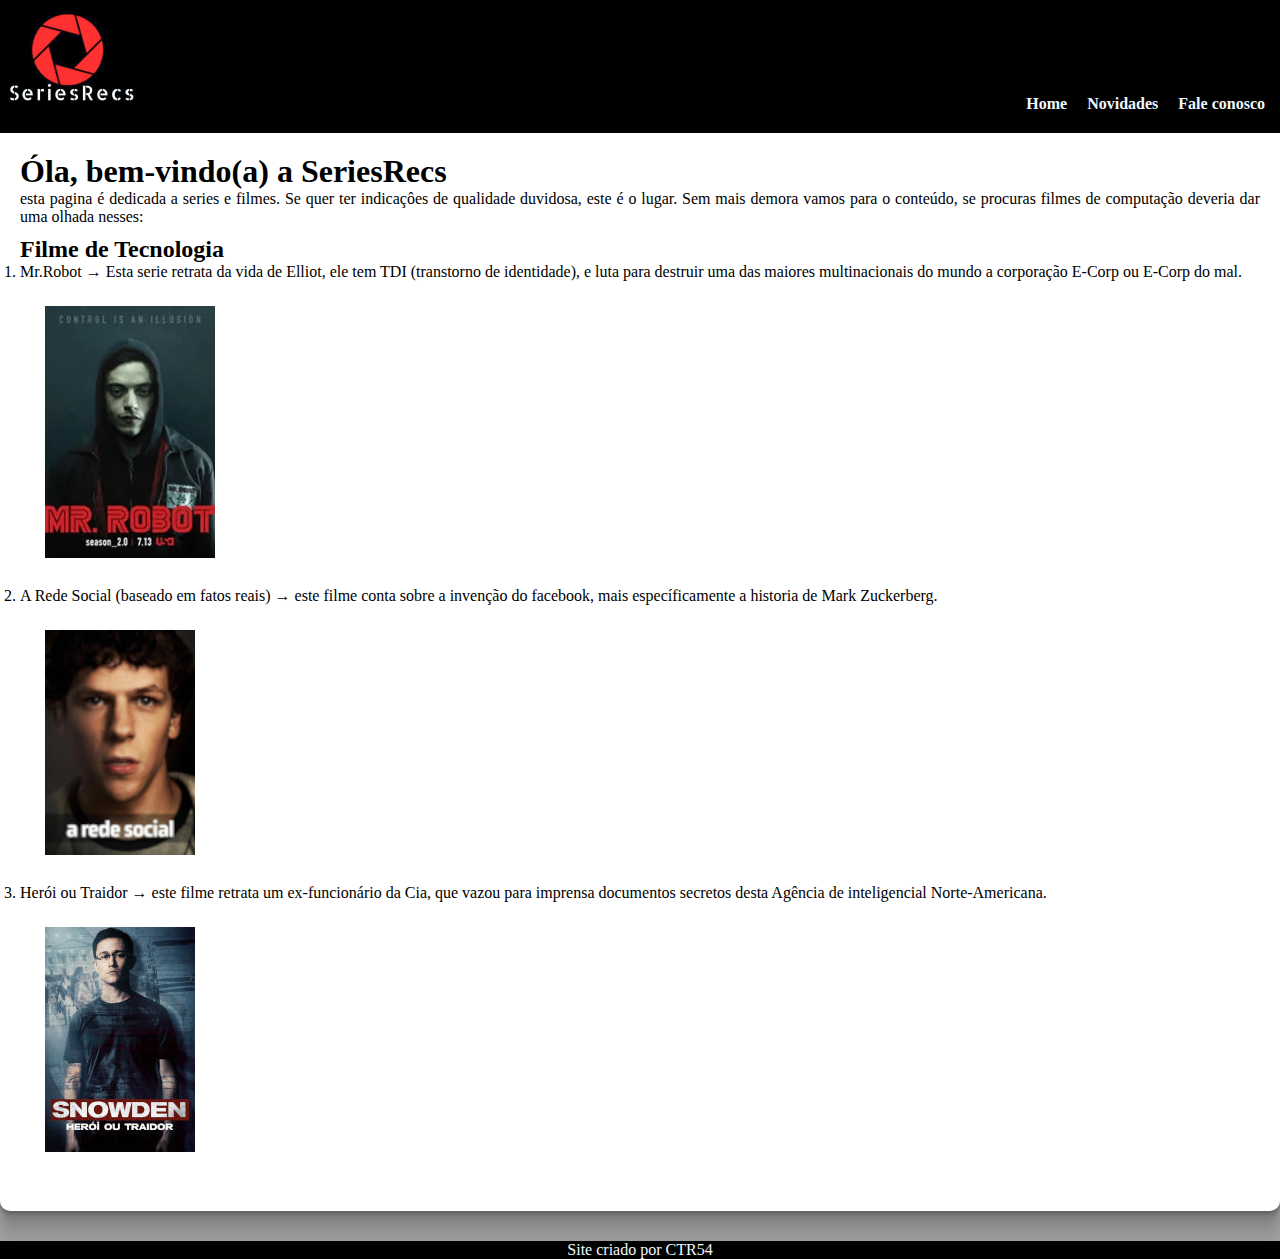
<file: index.html>
<!DOCTYPE html>
<html lang="pt-br">
<head>
    <meta charset="UTF-8">
    <meta http-equiv="X-UA-Compatible" content="IE=edge">
    <meta name="viewport" content="width=device-width, initial-scale=1.0">
    <link rel="stylesheet" href="style.css">
    <link rel="shortcut icon" href="Logorecs-M.png" type="image/x-icon">
    <title>SeriesRecs</title>
</head>
<body>

    <header>
        <img src="Logorecs.png" alt="logo da pagina" id="logoPrincipal">
        
        <nav class="Menu-principal">
            <a href="#" target="_self" rel="next">Home</a>
            <a href="novidades.html" target="_self" rel="next">Novidades</a>
            <a href="#" target="_self" rel="next">Fale conosco</a>
        </nav>
        


    </header>

    <main>
        <h1>Óla, bem-vindo(a) a SeriesRecs</h1>
        <p>esta pagina é dedicada a series e filmes. Se quer ter indicaçôes de qualidade duvidosa, este é o lugar. Sem mais demora vamos para o conteúdo, se procuras filmes de computação deveria dar uma olhada nesses: <br>
        
        <h2>Filme de Tecnologia</h2>
        <ol>
            <li>
                Mr.Robot &rarr; Esta serie retrata da vida de Elliot, ele tem TDI  (transtorno de identidade), e luta para destruir uma das maiores multinacionais do mundo a corporação E-Corp ou E-Corp do mal. <br>
                <img src="imagens/Mr.-Robot-2.webp" alt="imagem de capa da serie"><br>
            </li>
        
            <li>
                A Rede Social (baseado em fatos reais) &rarr; este filme conta sobre a invenção do facebook, mais específicamente a  historia de Mark Zuckerberg.<br>
                <img src="imagens/facebook.jpeg" alt="imagem de capa de A Rede Social"> 
            </li>
            <li>
                Herói ou Traidor &rarr; este filme retrata um ex-funcionário da Cia, que vazou para imprensa documentos secretos desta Agência de inteligencial Norte-Americana.<br>
                <img src="imagens/heroi ou traidor.jpeg" alt="imagem de capa Herói ou Traidor">
            </li>
        </ol>
        </p>
    </main>
    <footer>
        <p>Site criado por <a href="https://github.com/CTR54" target="_blank" rel="external">CTR54</a></p>
    </footer>
</body>
</html>
</file>
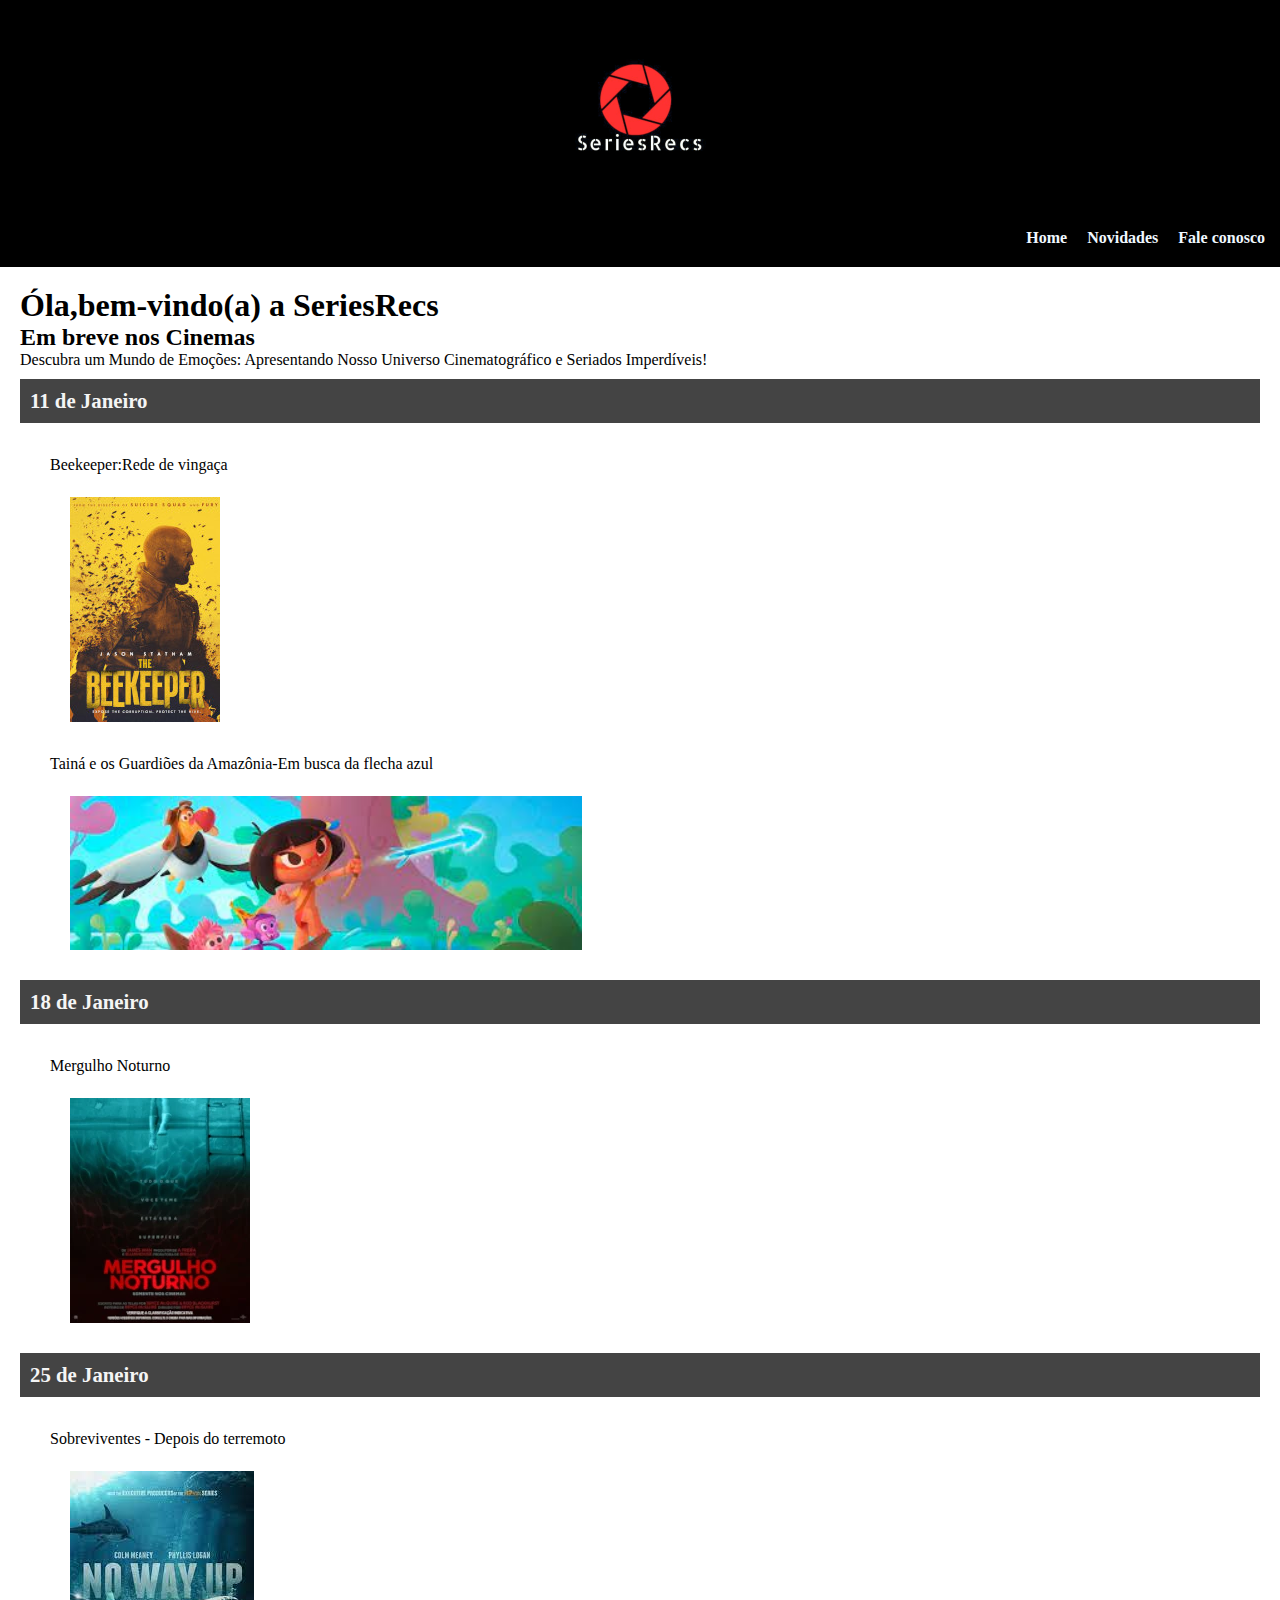
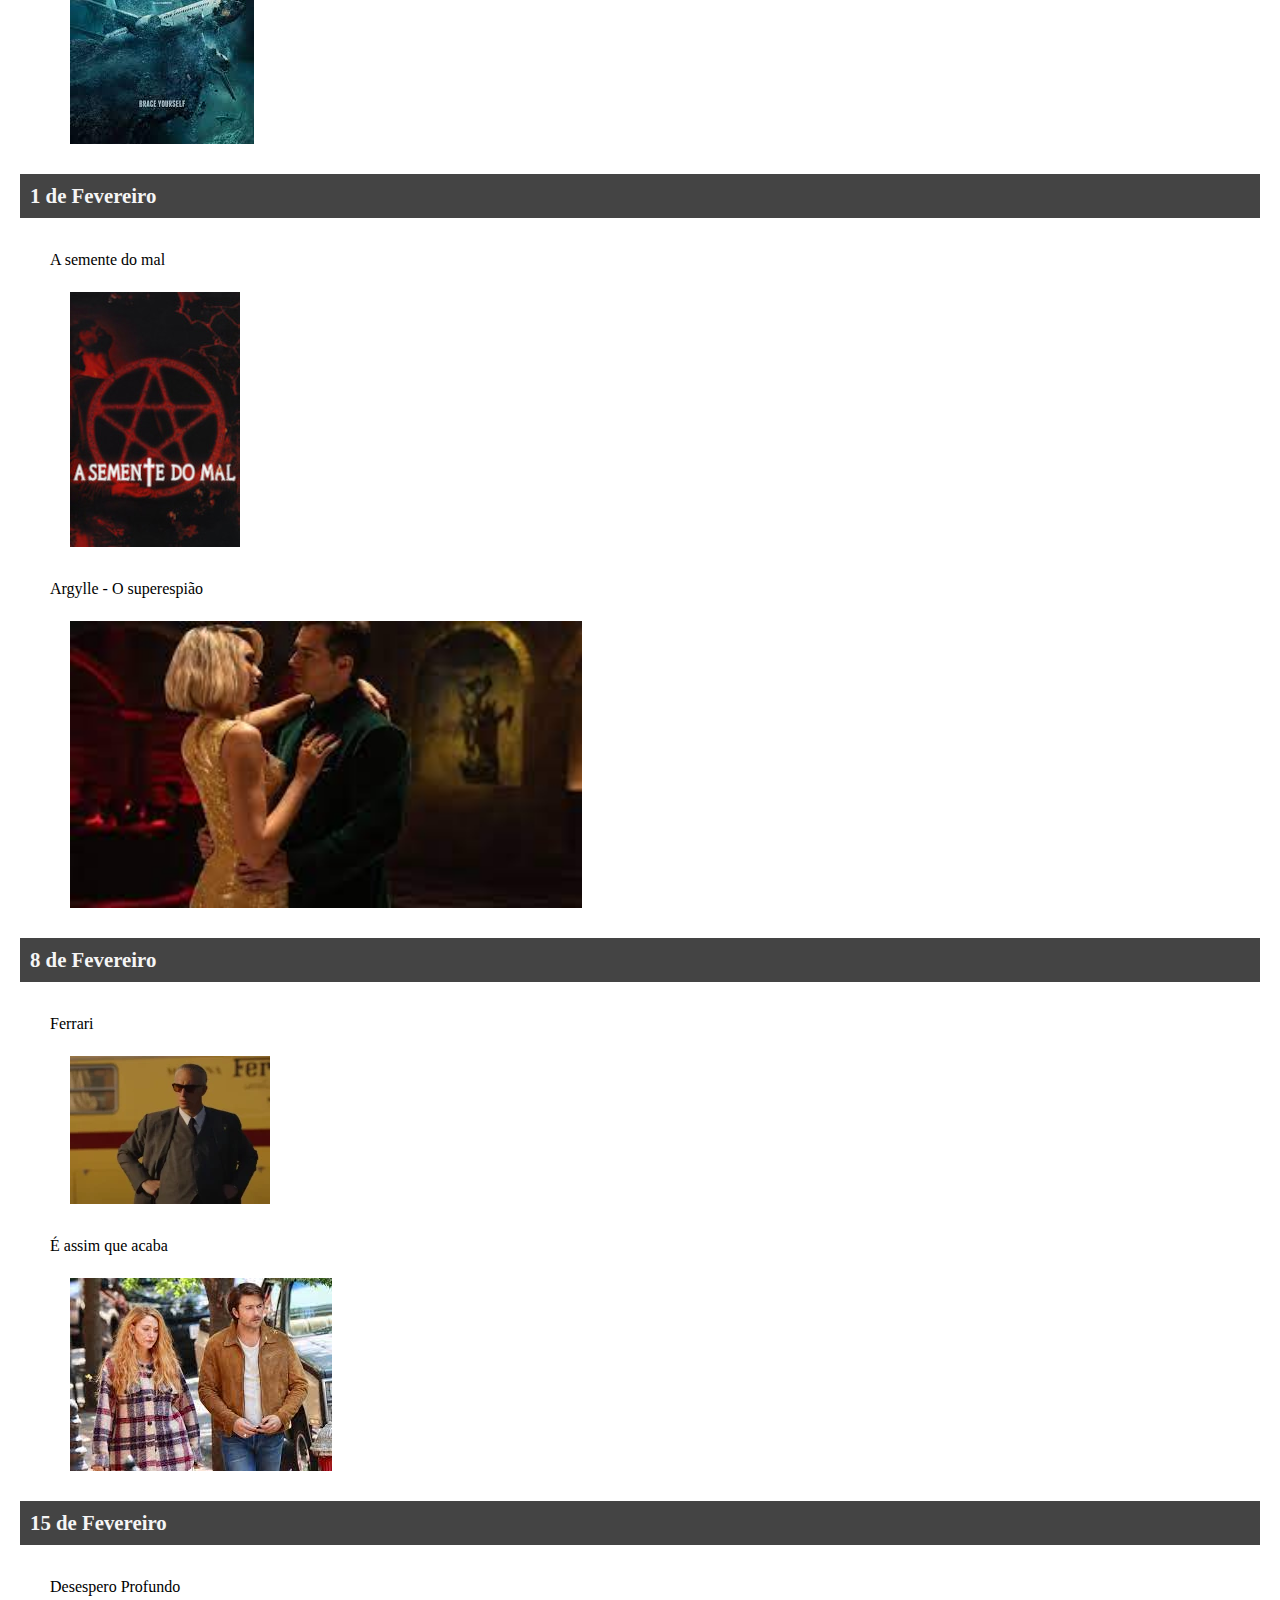
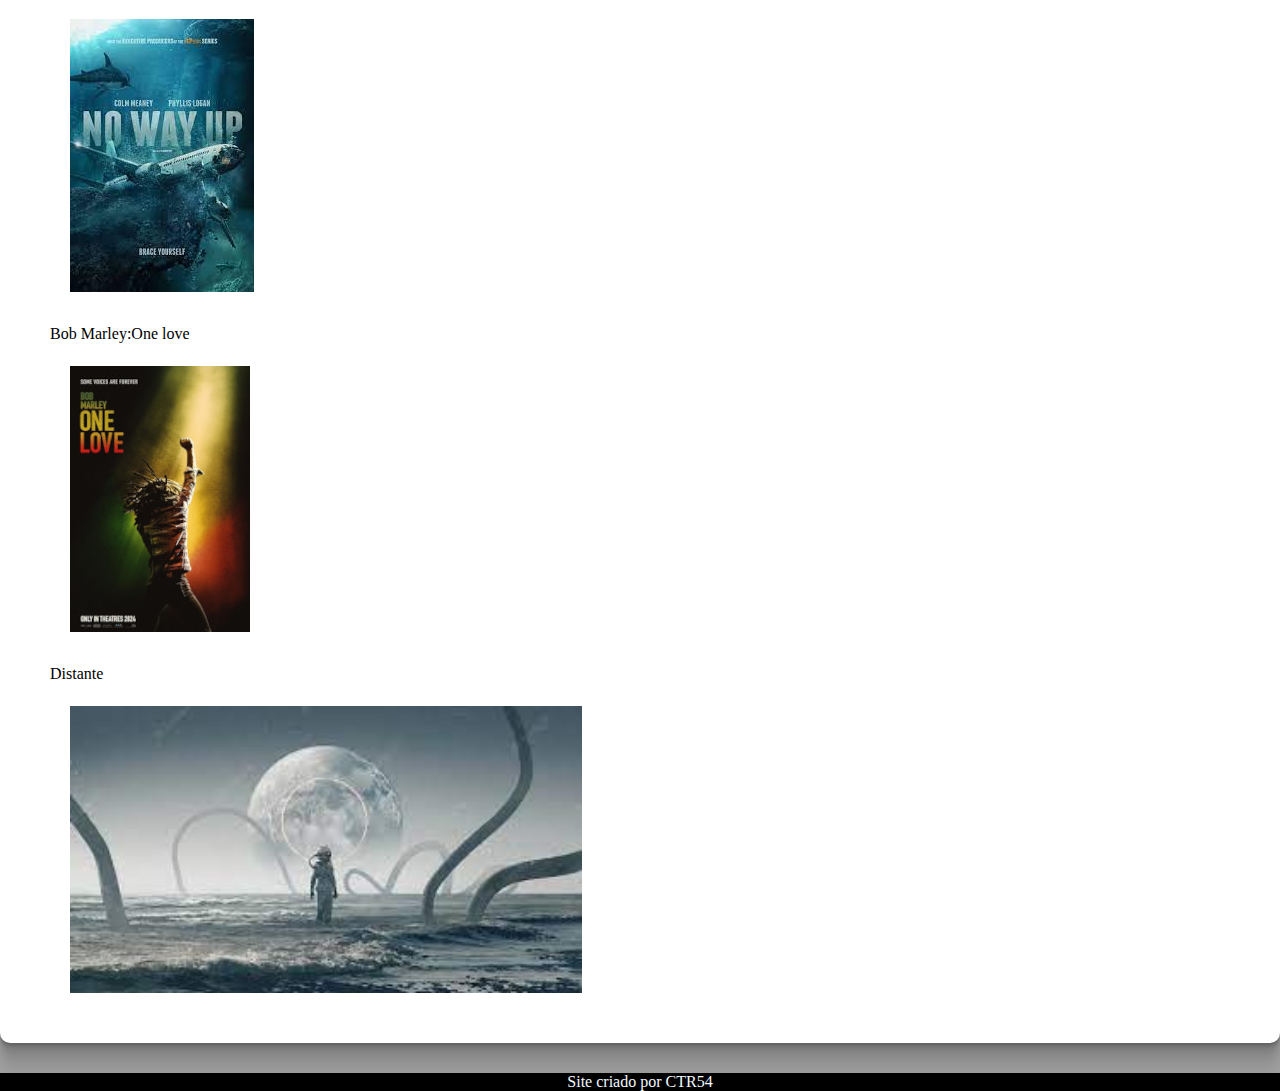
<file: novidades.html>
<!DOCTYPE html>
<html lang="en">
<head>
    <meta charset="UTF-8">
    <meta name="viewport" content="width=device-width, initial-scale=1.0">
    <title>Novidades</title>
    <link rel="stylesheet" href="style.css">
</head>
<body>
    <header>
        <img src="Logorecs.png" alt="logo da pagina">
        
        <nav class="Menu-principal">
            <a href="index.html" target="_self" rel="next">Home</a>
            <a href="#" target="_self" rel="next">Novidades</a>
            <a href="#" target="_self" rel="next">Fale conosco</a>
        </nav>
    </header>
    <main>
        <h1>Óla,bem-vindo(a) a SeriesRecs</h1>
        <h2>Em breve nos Cinemas</h2>
        <p>Descubra um Mundo de Emoções: Apresentando Nosso Universo Cinematográfico e Seriados Imperdíveis!</p>
        <h2 class="data">11 de Janeiro</h2>
        <dl>
            <dt>Beekeeper:Rede de vingaça <img src="imagens/beekeper-p.jpg" alt="imagem-Beekeeper"></dt>
            <dt>Tainá e os Guardiões da Amazônia-Em busca da flecha azul <img src="imagens/Tainá e os Guardiões da Amazônia-Em busca da flecha azul.jpg" alt="imagem-Tainá-e-os-Guardiões-da-Amazônia-Em busca-da-flecha-azul" class="img-vertical"></dt>
        </dl>

        <h2 class="data">18 de Janeiro</h2>
        <dl>
            <dt>Mergulho Noturno <img src="imagens/mergulho-noturno-poster-.webp" alt="imagem-mergulho-noturno"></dt>
        </dl>
        <h2 class="data">25 de Janeiro</h2>
        <dl>
            <dt>Sobreviventes - Depois do terremoto <img src="imagens/Desespero profundo.jpg" alt="imagem-sobreviventes"></dt>
        </dl>

        <h2 class="data">1 de Fevereiro</h2>

        <dl>
            <dt>A semente do mal <img src="imagens/A semente do mal.jpg" alt="imagem-semente-do-mal"></dt>
            <dt>Argylle - O superespião <img src="imagens/Argylle.jpg" alt="imagem-argylle" class="img-vertical"></dt>
        </dl>
        <h2 class="data">8 de Fevereiro</h2>
        <dl>
            <dt>Ferrari <img src="imagens/ferrari1.webp" alt=""></dt>
            <dt>É assim que acaba <img src="imagens/e-assim-quem-acaba.jpg" alt="imagem-e-assim-quem-acaba"></dt>
        </dl>
        <h2 class="data">15 de Fevereiro</h2>
        <dl>
            <dt>Desespero Profundo <img src="imagens/Desespero profundo.jpg" alt="imagem-desespero-profundo"></dt>
            <dt>Bob Marley:One love <img src="imagens/Bob Marley-One love.jpg" alt="imagem-Bob-marley"></dt>
            <dt>Distante <img src="imagens/Distanted.jpg" alt="imagem-distante" class="img-vertical"></dt>
        </dl>

    </main>
    <footer>
        <p>Site criado por <a href="https://github.com/CTR54" target="_blank" rel="external">CTR54</a></p>
    </footer>
</body>
</html>
</file>
<file: style.css>
@charset "UTF-8";
*{
    margin: 0px;
    padding: 0px;
}
body {
    background-color: rgba(0, 0, 0, 0.356);
    color: white;
    text-align: justify;
    
}
header{
    background-color: black;
    color: aliceblue;
    min-height: 60px;
    text-align: center;
    padding-top: 40px;
    padding-right: 5px;
    
}
#logoPrincipal{
    display: block;
    padding: 0px 20px; 
    margin:  -50px  -25px -80px;

}

@media (max-width: 605px){
    header{
        min-height: 30px;
       
    }
    
    #logoPrincipal{
      
      width: 20%;
    }
    .Menu-principal{
        margin-bottom: -10px;
      
    }
    
}

.Menu-principal{ 
    display: flex;
    justify-content: flex-end;
    
   /* text-align: left;*/
    color: aliceblue;
    margin: auto;
    padding-top: 25px;
    padding-bottom: 10px;
}
.Menu-principal a{
    text-decoration: none;
    color: aliceblue;
    padding: 10px;
    border-radius: 5px;
    text-decoration: none;
    font-weight: bold;
    transition-duration: .5s;
}
nav > a:hover{
    background-color: brown;
    color: black;
}

main{
    min-width: 300px;
    max-width: 1250px;
    margin: auto;
    margin-bottom: 30px;
    padding: 20px;
    background-color: white;
    color: black;
    border-bottom-left-radius:10px; 
    border-bottom-right-radius: 10px;
    box-shadow: rgba(0, 0, 0, 0.09) 0px 2px 1px, rgba(0, 0, 0, 0.09) 0px 4px 2px, rgba(0, 0, 0, 0.09) 0px 8px 4px, rgba(0, 0, 0, 0.09) 0px 16px 8px, rgba(0, 0, 0, 0.09) 0px 32px 16px;
}

main p{
    padding-bottom: 10px;
}

h1{
    font-weight: 700;
}
p{
    font-weight: 25;
    text-align: justify;
    font-family: 'Times New Roman', Times, serif;
}

.data{
    font-size: 1.3em;
    padding: 10px;
    color: whitesmoke;
    background-color: rgba(0, 0, 0, 0.733);
}

ol img{
    padding: 25px;
    
}

.img-vertical{
    width: 40vw;
}

dt{
    line-height: 1.5;
    margin: 30px;
    
}
dt img{
    display: block;
    margin: 20px;
    
}
footer{
    background-color: black;
}
footer p{
    text-align: center;
    color: aliceblue;
}
footer a{
    text-decoration: none;
    color:aliceblue
}
footer a:hover{
    text-decoration: underline;
    color: antiquewhite;
}
</file>
